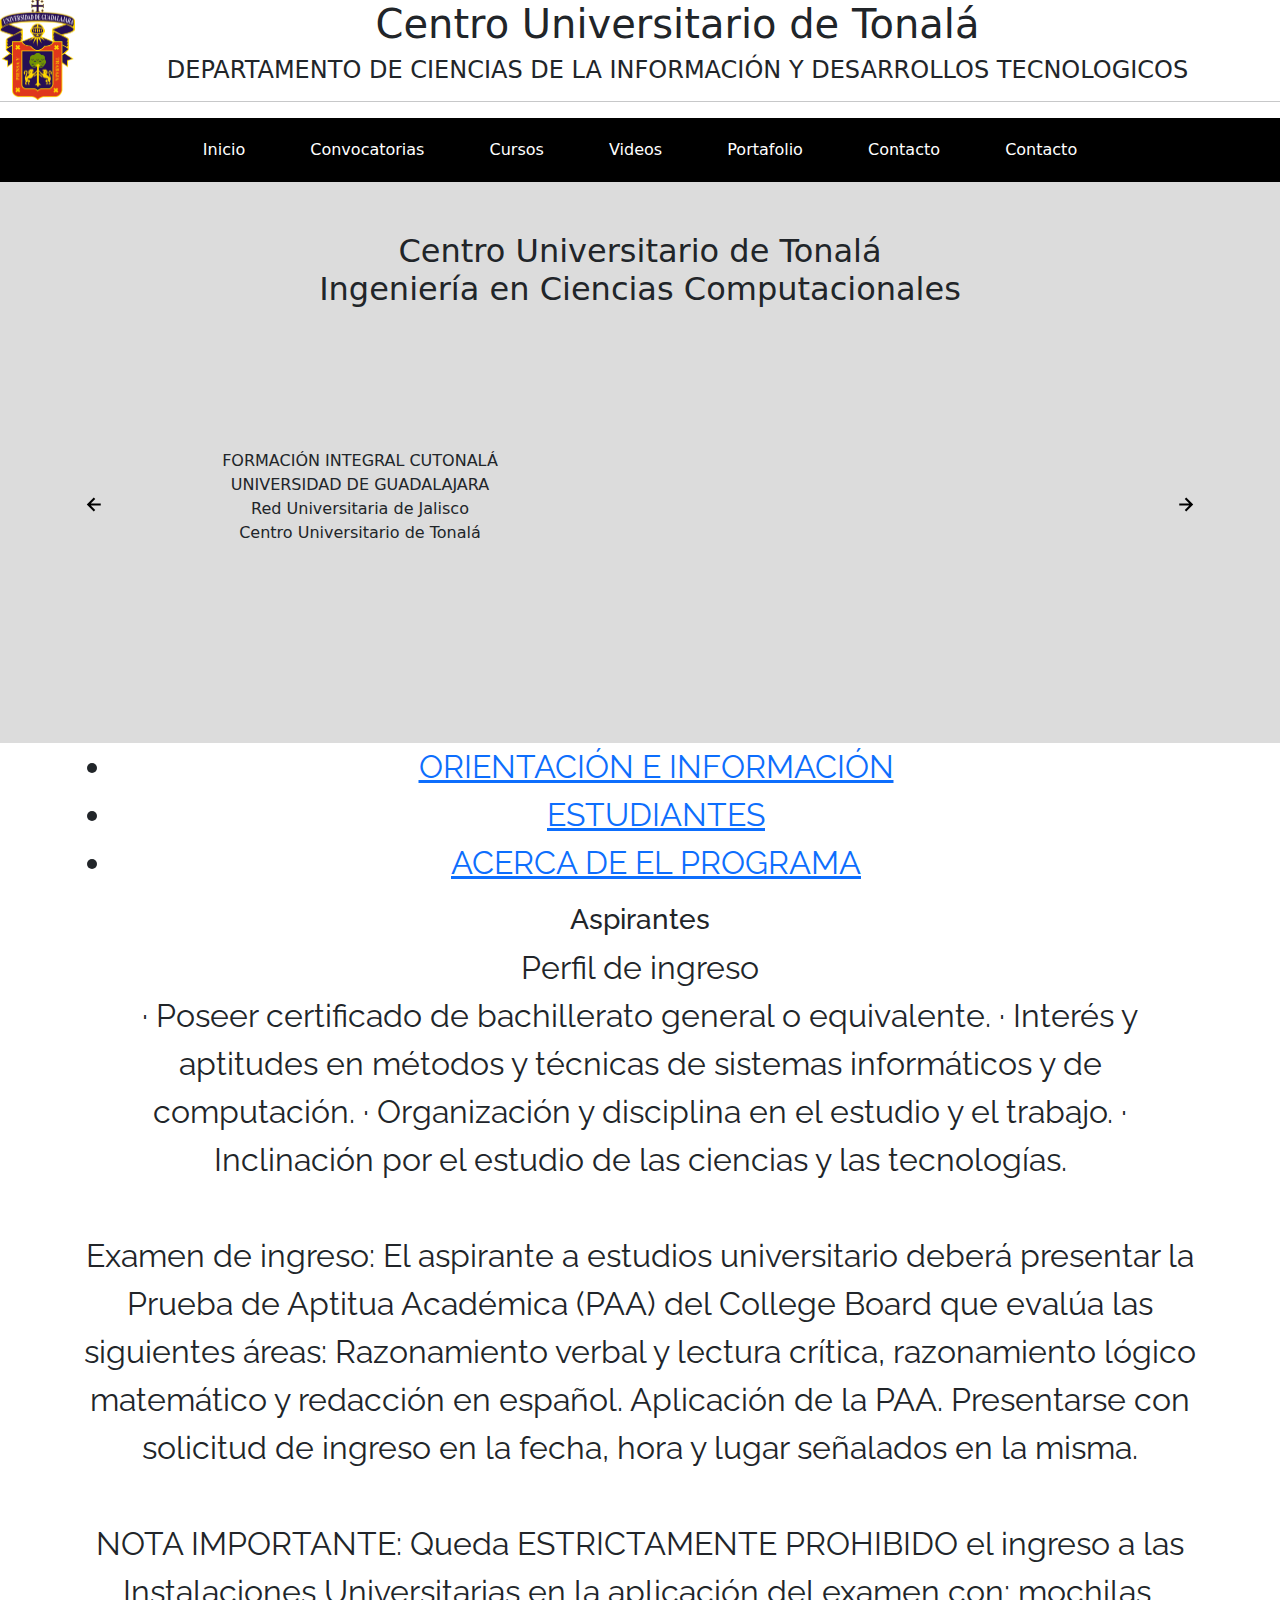
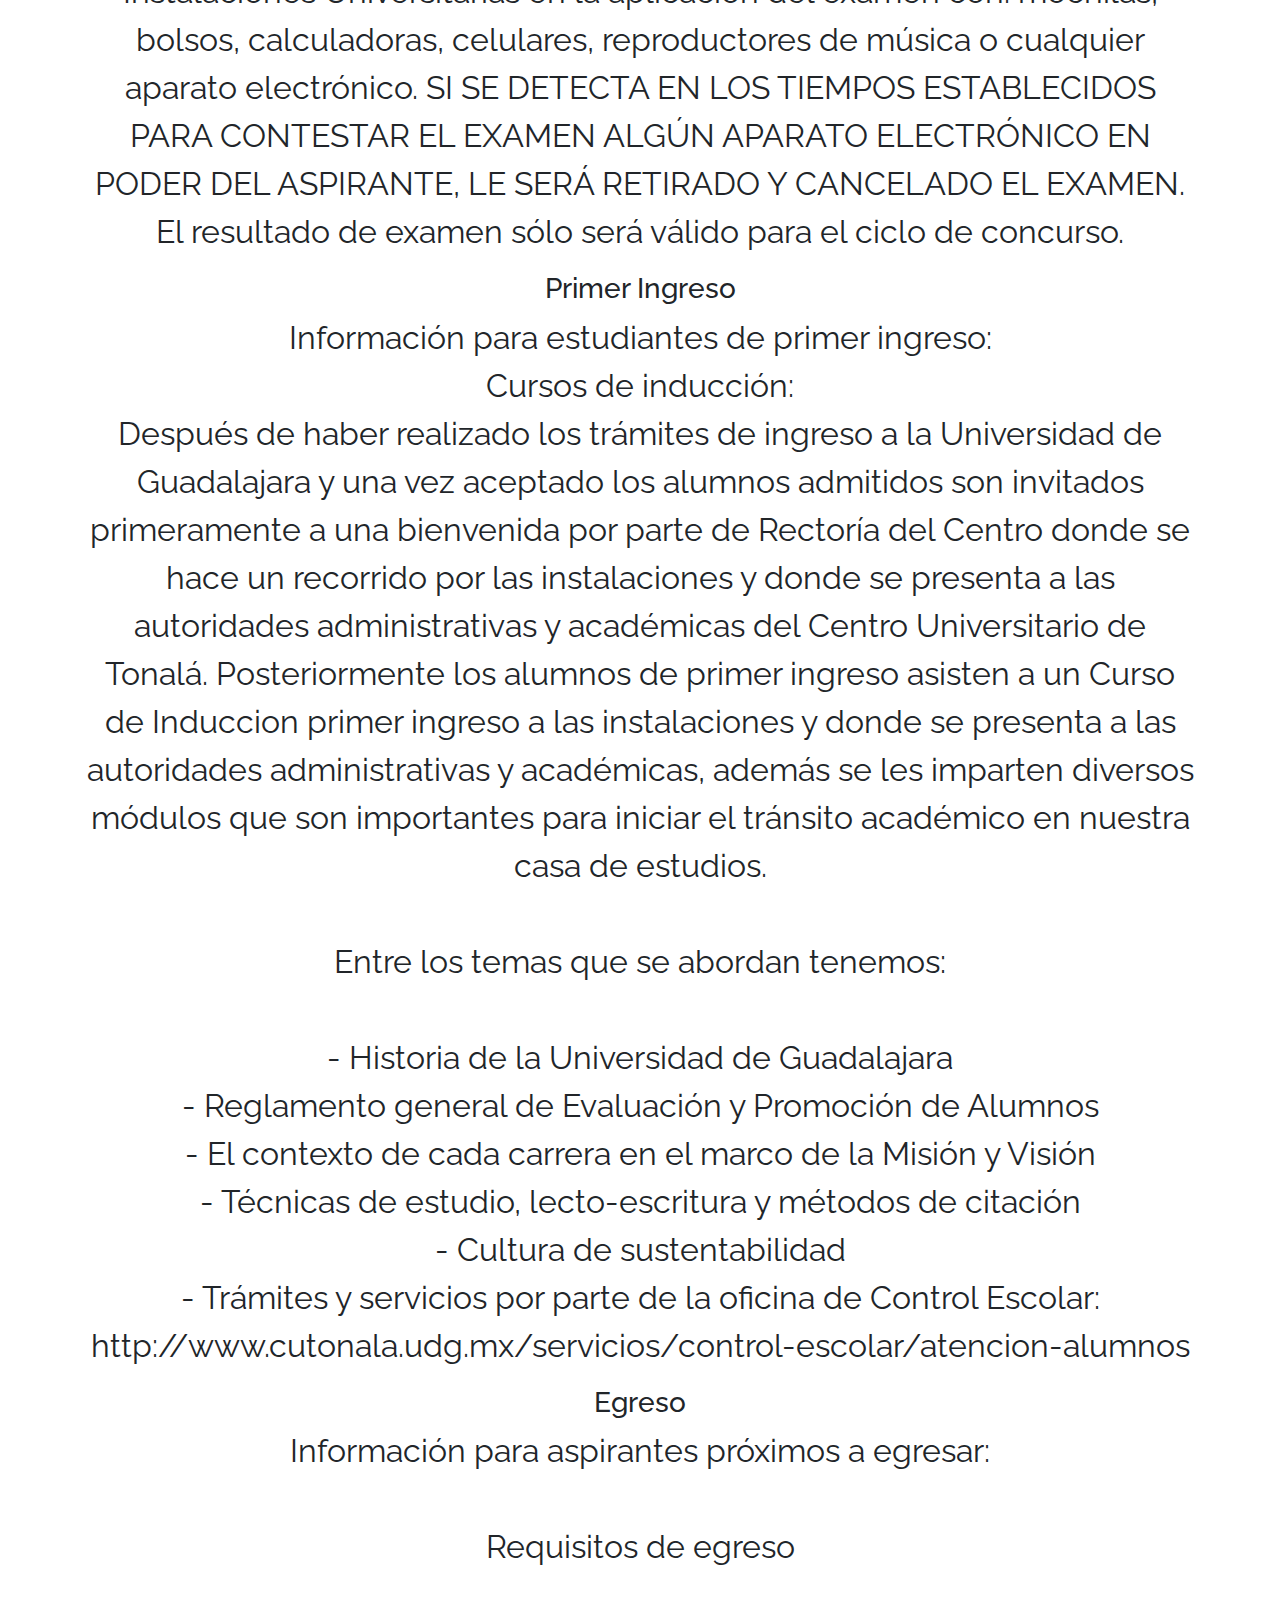
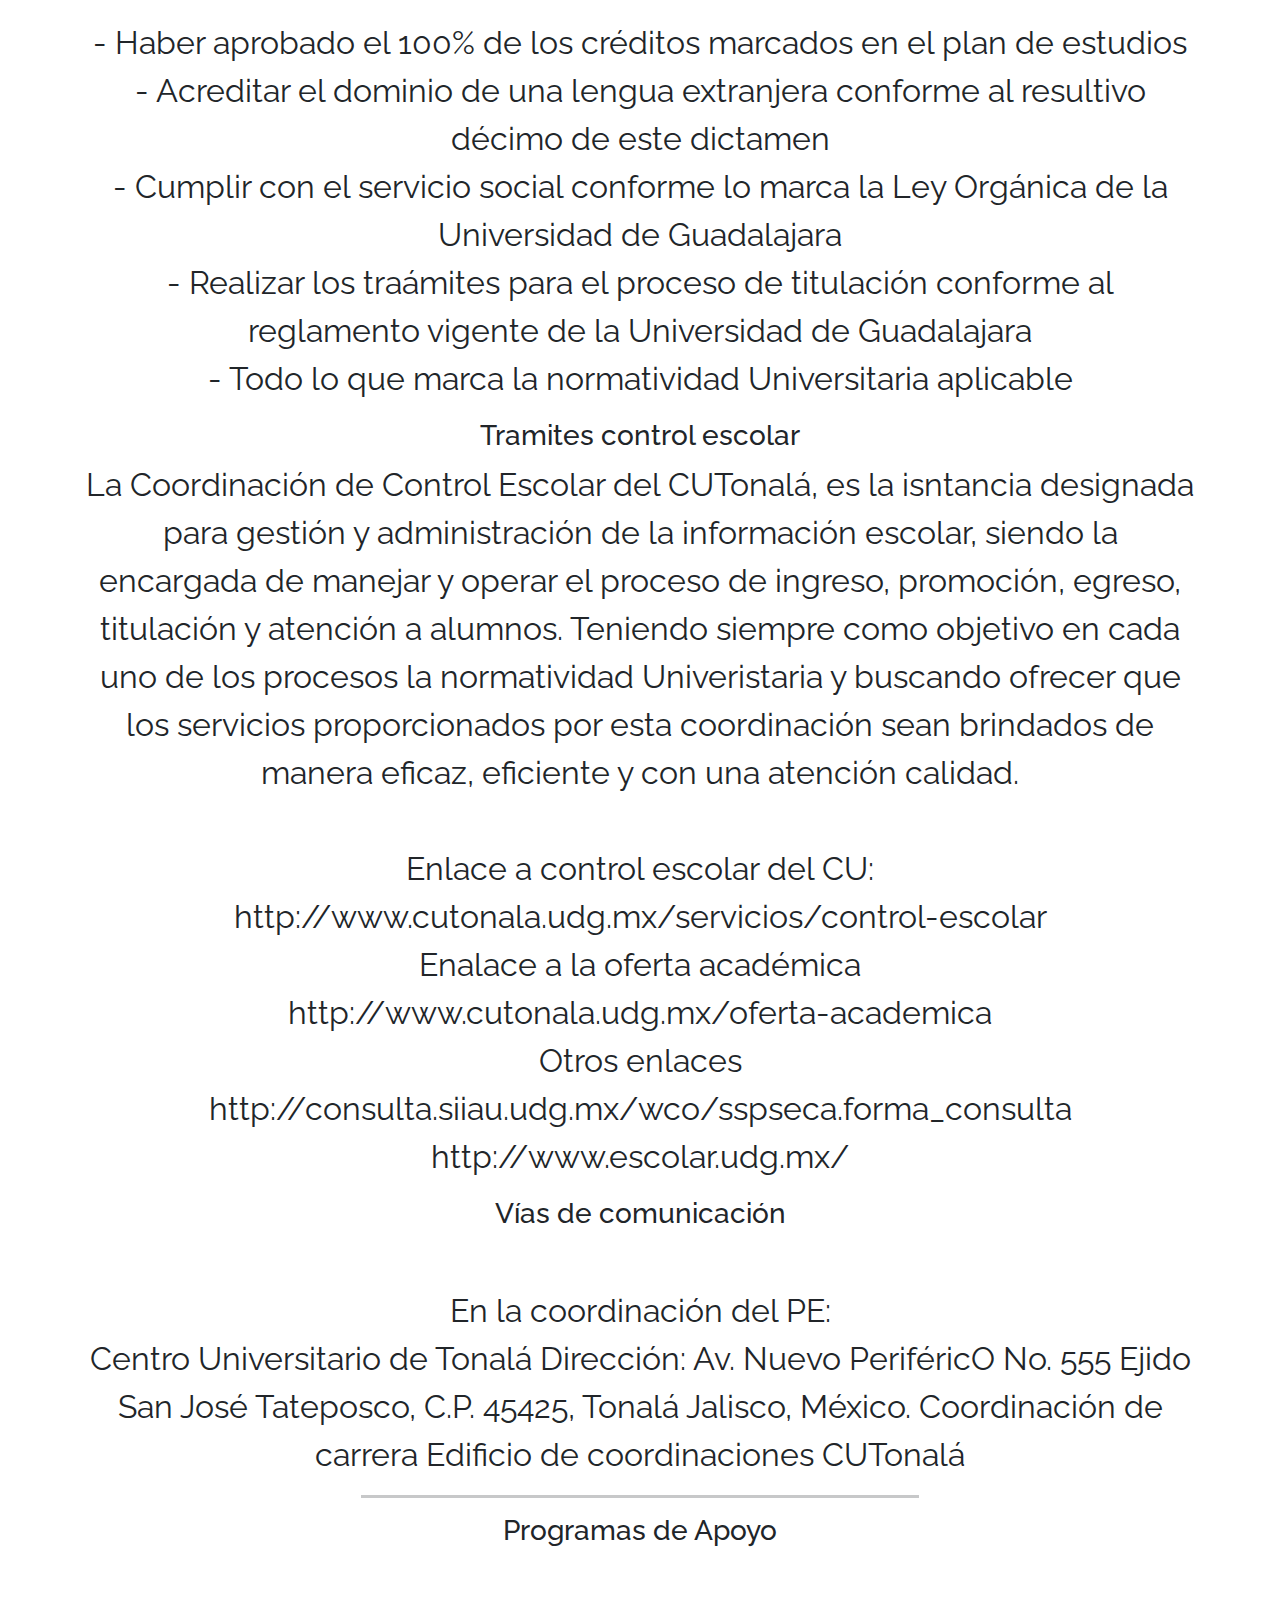
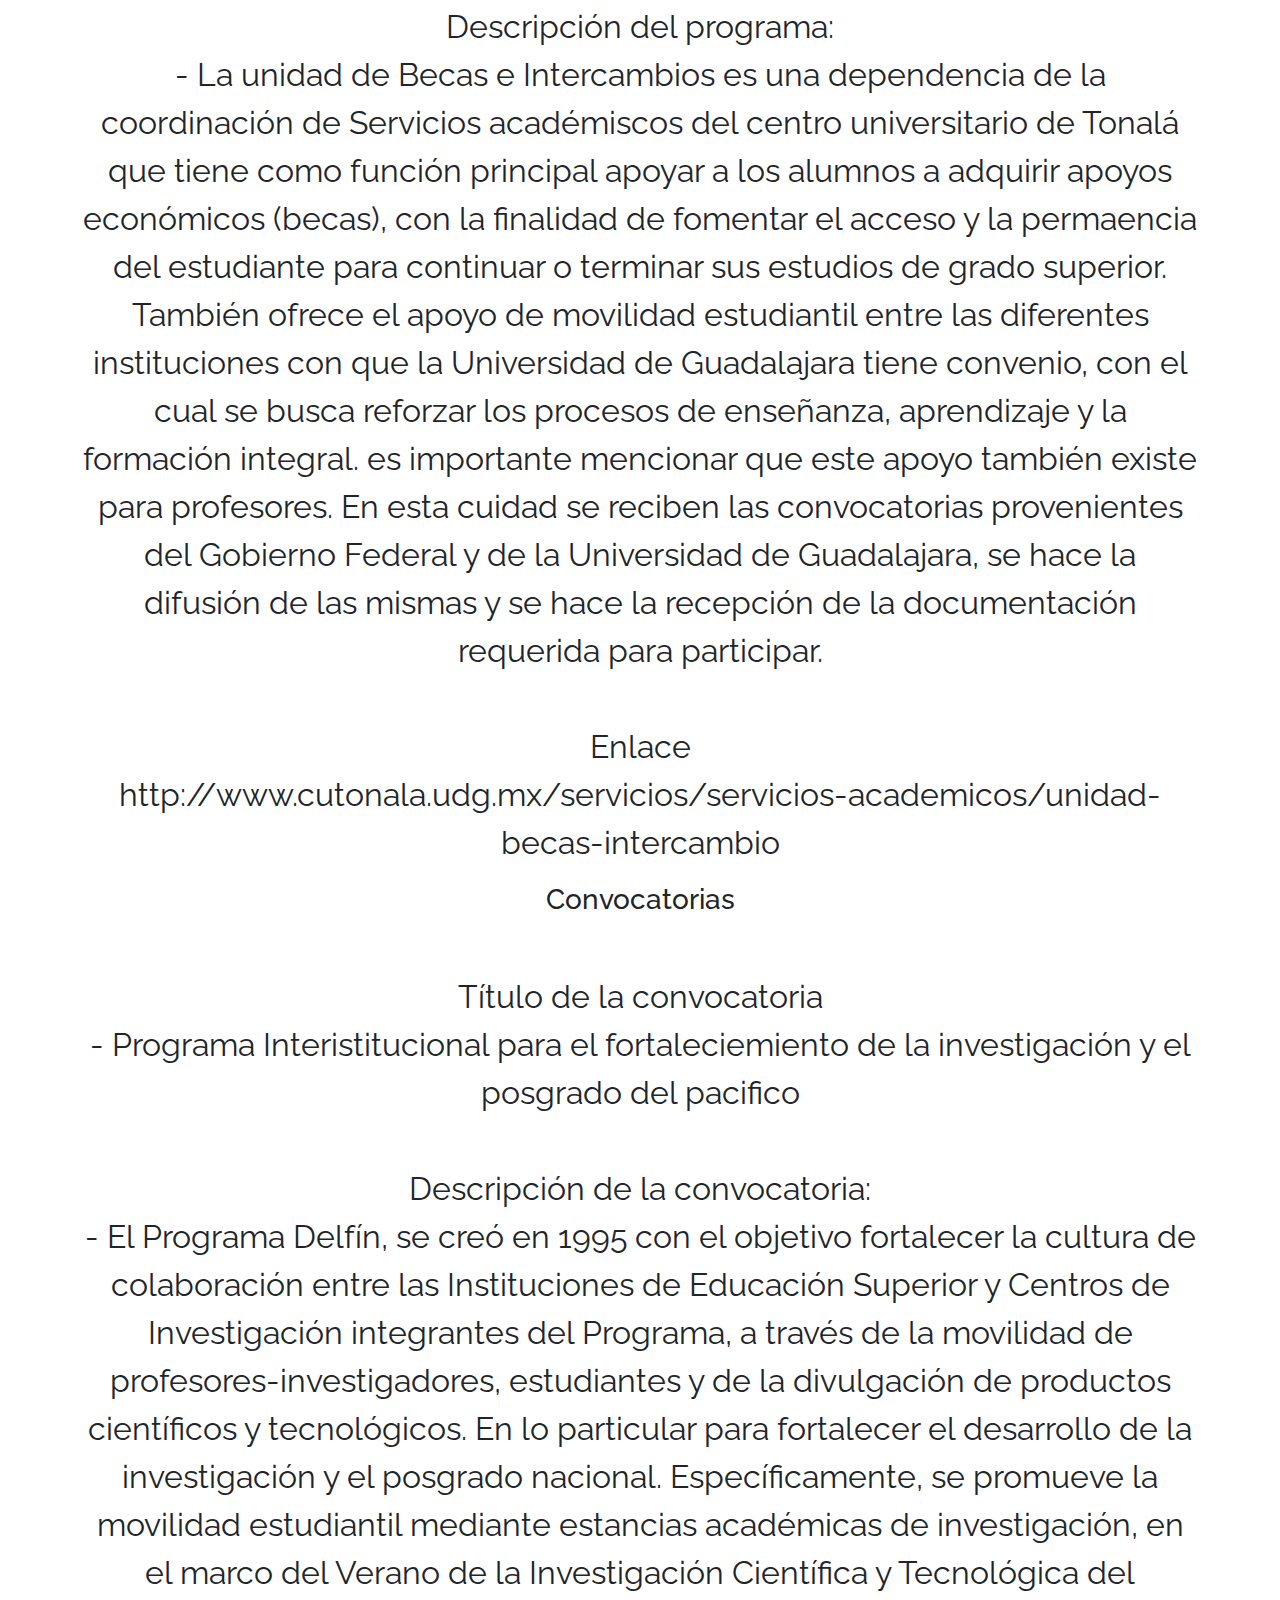
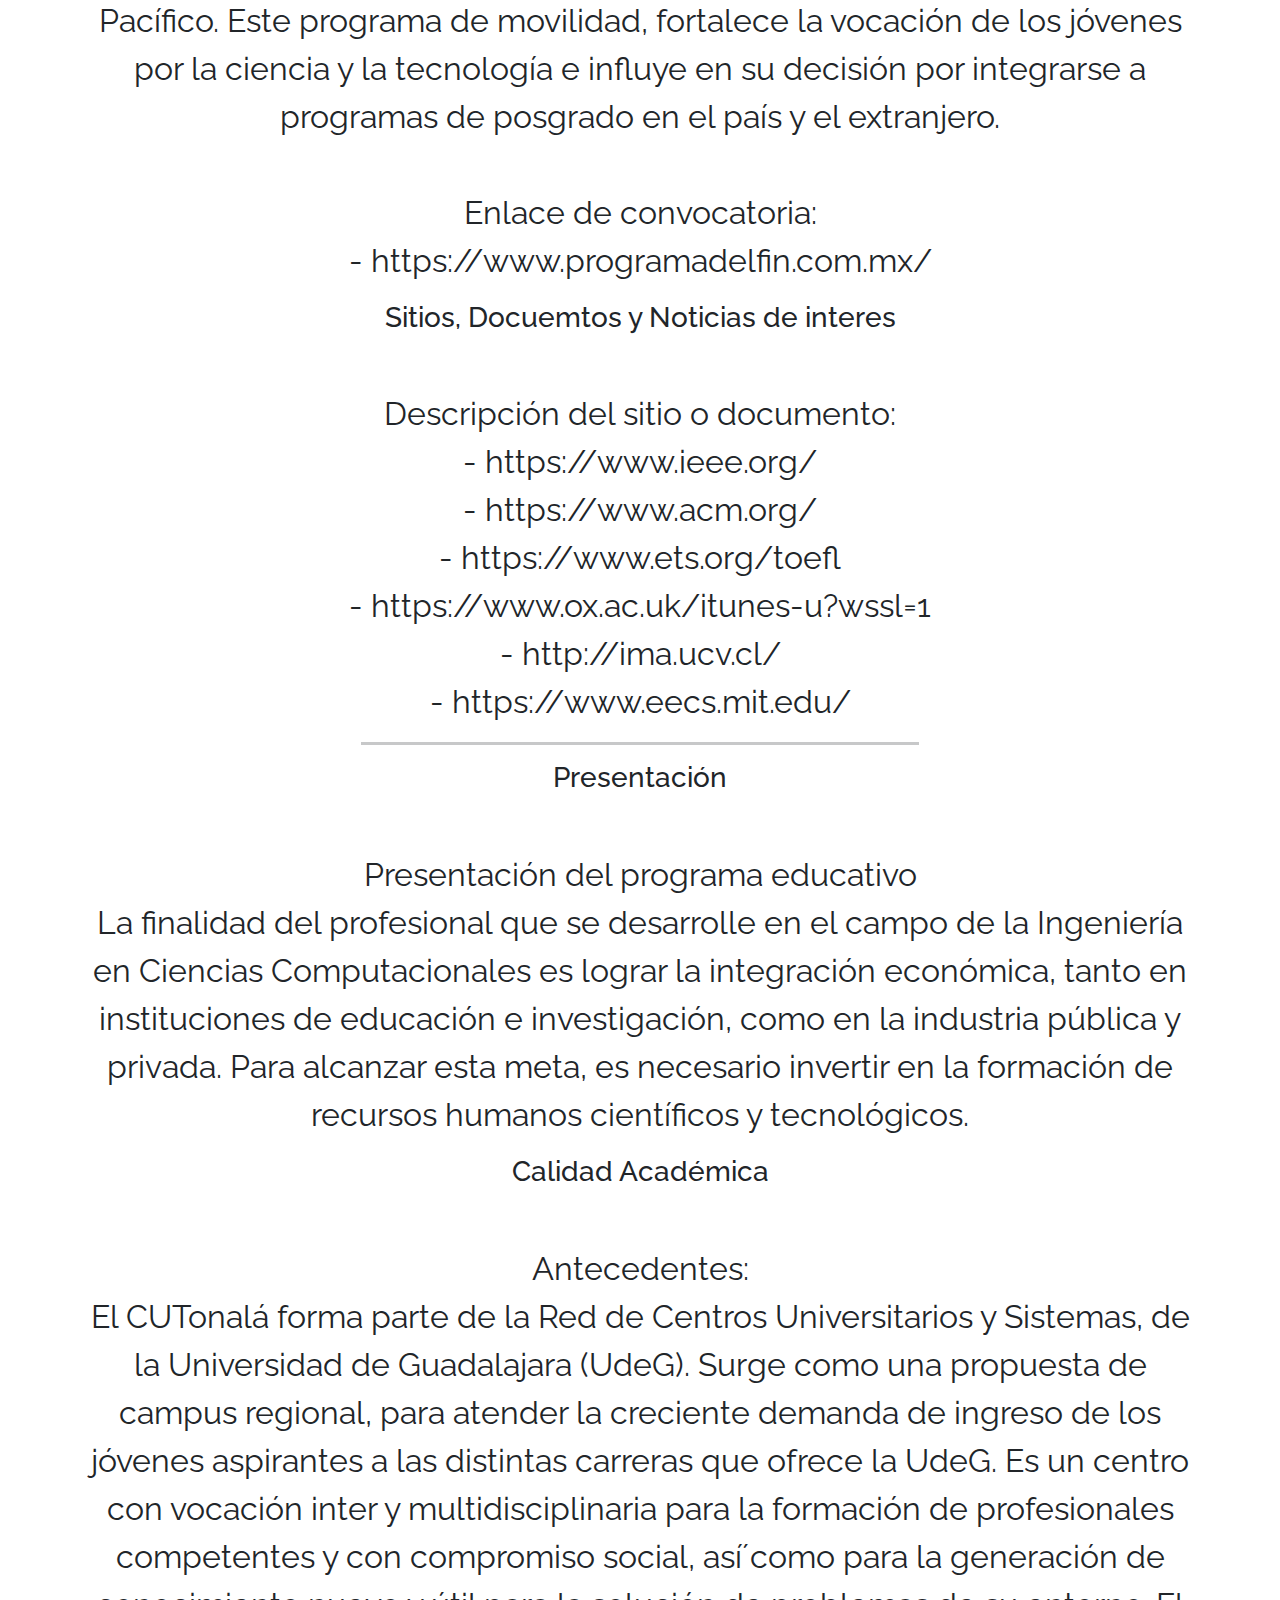
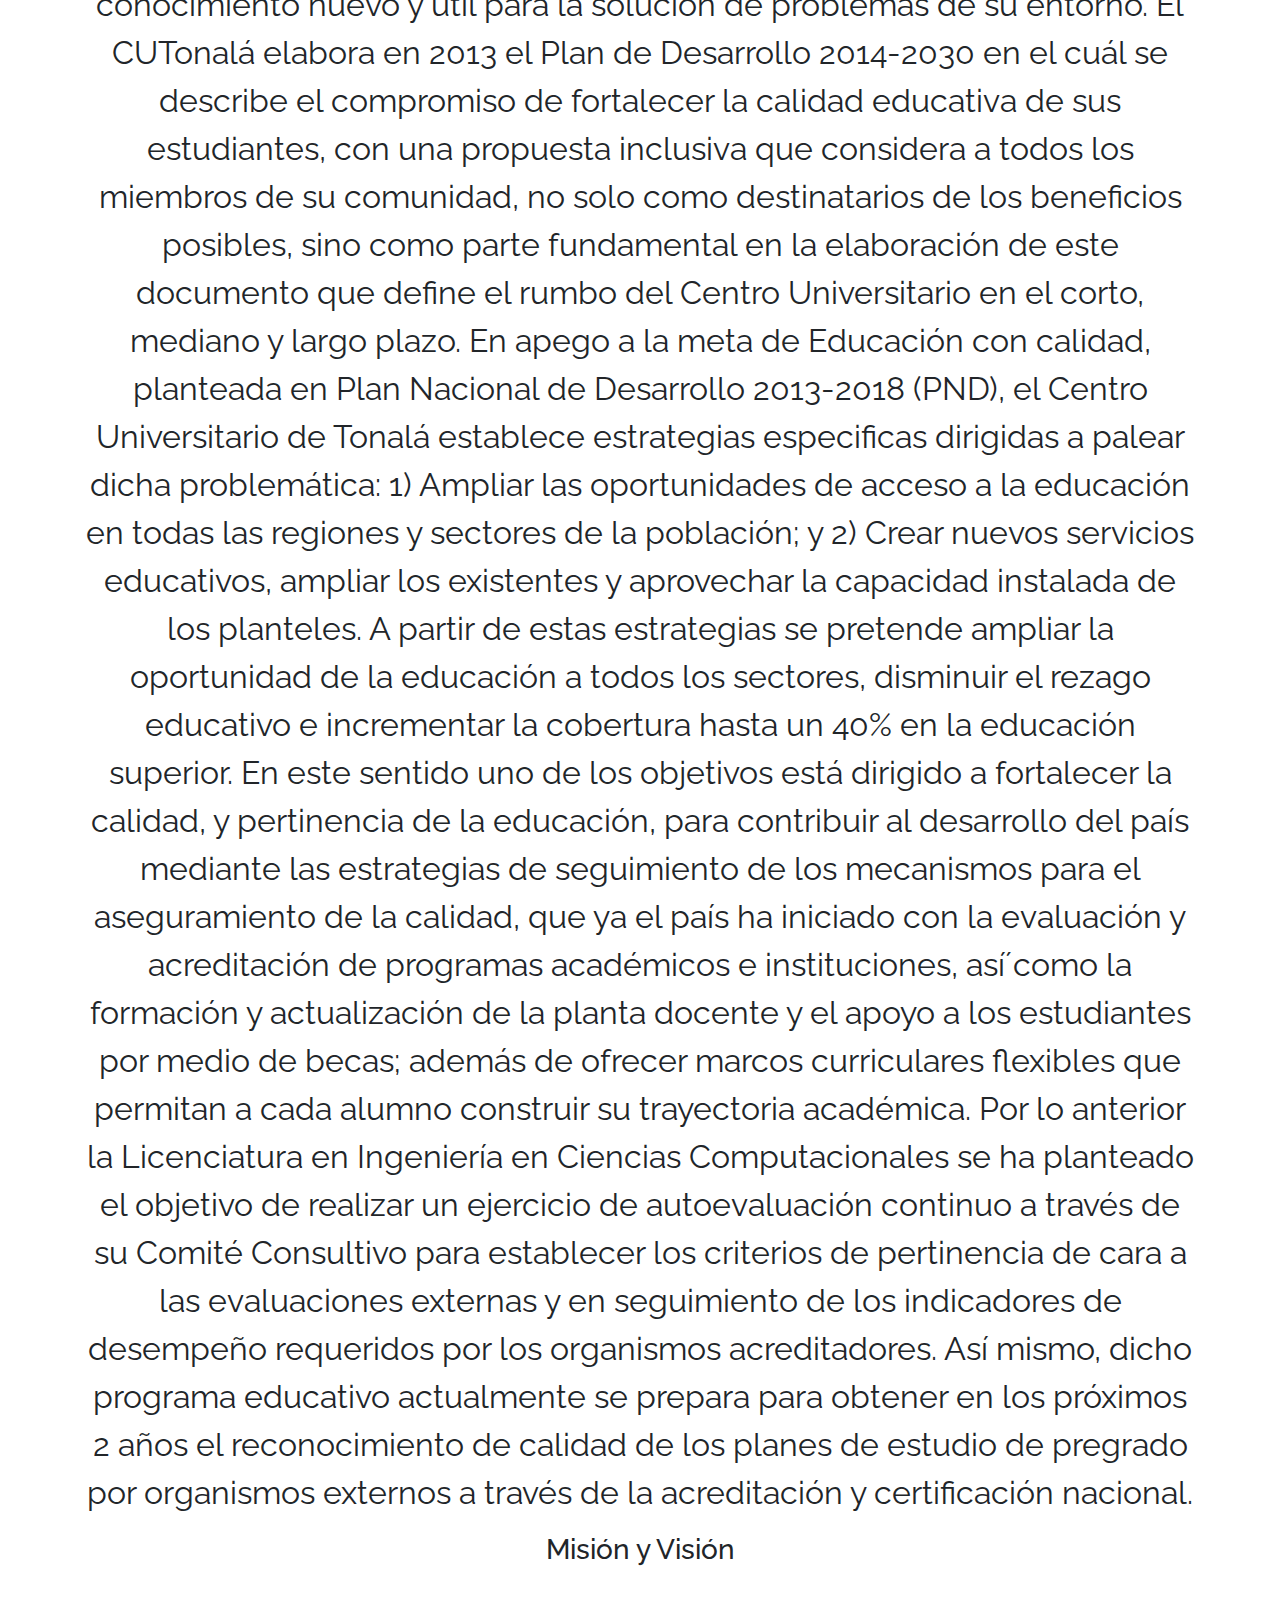
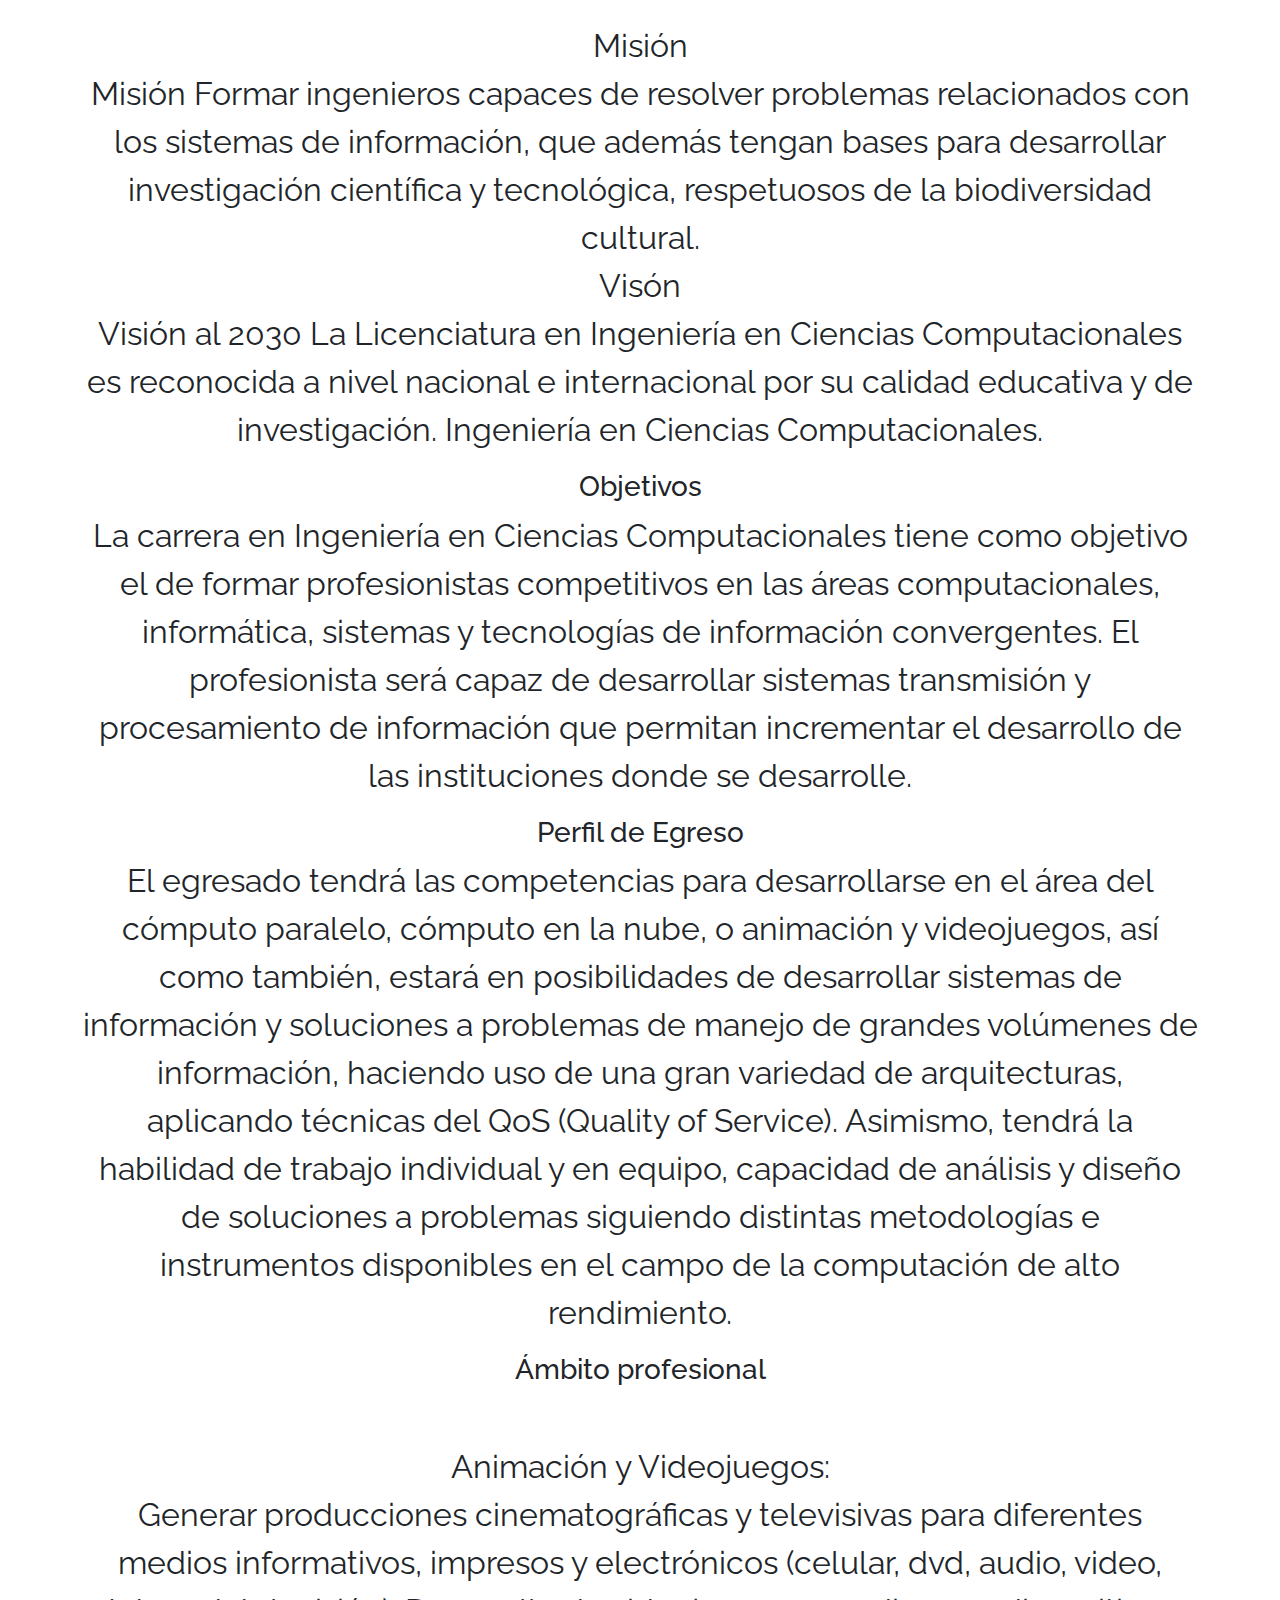
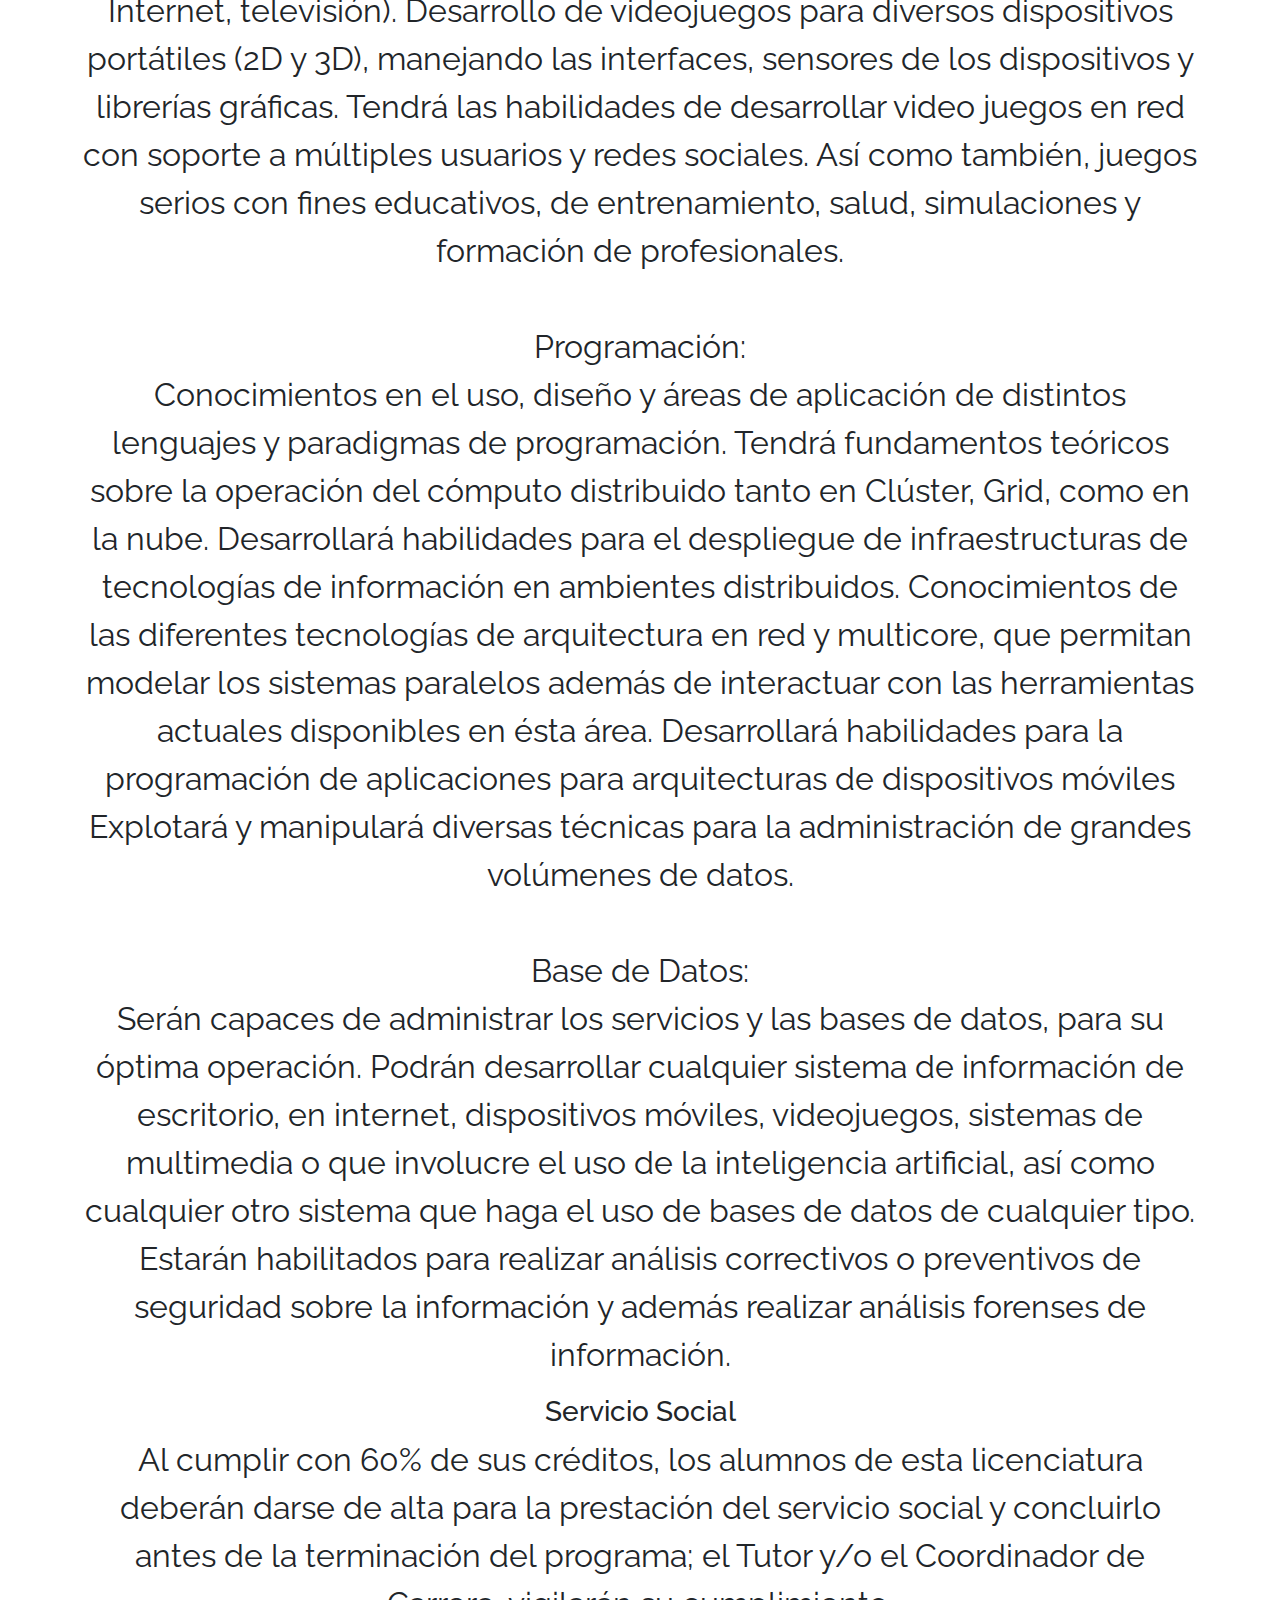
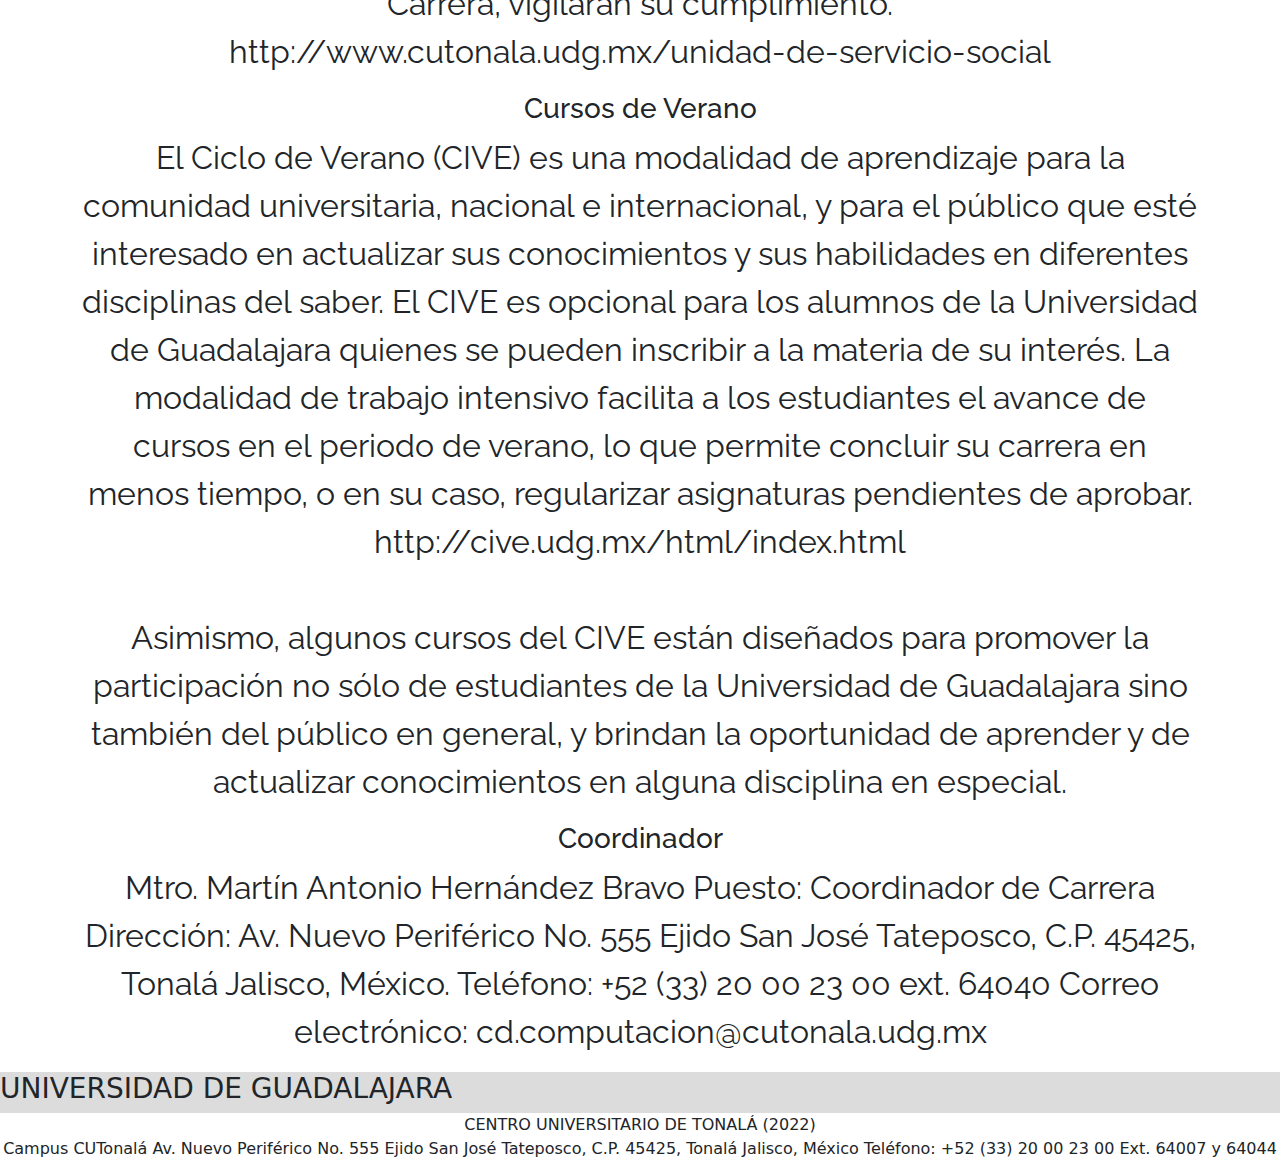
<file: PaginaDepartamento/index.html>
<!DOCTYPE html>
<html lang="en">
  <head>
    <meta charset="UTF-8" />
    <meta http-equiv="X-UA-Compatible" content="IE=edge" />
    <meta name="viewport" content="width=device-width, initial-scale=1.0" />
    <title>ING ICCO CUTonalá</title>
    <link rel="icon" href="cl.jpg" />
    <link rel="stylesheet" href="css/estilos.css" />
    <link
      href="css/bootstrap.min.css"
      rel="stylesheet"
      integrity="sha384-1BmE4kWBq78iYhFldvKuhfTAU6auU8tT94WrHftjDbrCEXSU1oBoqyl2QvZ6jIW3"
      crossorigin="anonymous"
    />
  </head>
  <body>
    <div>
      <img
        src="ugd-logo.png"
        height="100px"
        width="75px"
        aling="left"
        style="float: left"
      />
      <center>
        <header class="header">
          <div>
            <h1>Centro Universitario de Tonalá</h1>
            <h4>
              DEPARTAMENTO DE CIENCIAS DE LA INFORMACIÓN Y DESARROLLOS
              TECNOLOGICOS
            </h4>
            <hr />
          </div>
          <div id="menu">
            <ul>
              <li><a href="index.html">Inicio</a></li>
              <li><a href="convocatoria.html">Convocatorias</a></li>
              <li><a href="cursos.html">Cursos</a></li>
              <li><a href="#">Videos</a></li>
              <li><a href="#">Portafolio</a></li>
              <li><a href="#">Contacto</a></li>
              <li><a href="#">Contacto</a></li>
            
            </ul>
          </div>
        </header>
      </center>
    </div>
    <center>
      <section class="slider">
        <h2>Centro Universitario de Tonalá
          <br>Ingeniería en Ciencias Computacionales
        </h2>
        <div class="slider__container container">
          <img
            src="slider/assets/leftarrow.svg"
            class="slider__arrow"
            id="before"
          />
          <section class="slider__body slider__body--show" data-id="1">
            <div class="slider__text">
              <p class="slider_review">
                FORMACIÓN INTEGRAL CUTONALÁ
                <br>UNIVERSIDAD DE GUADALAJARA 
                <br>Red Universitaria de Jalisco
                <br>Centro Universitario de Tonalá
              
              </p>
            </div>
            <figure class="slider__picture">
              <iframe width="560" height="315" src="https://www.youtube.com/embed/6QHBMxTxNas" title="YouTube video player" frameborder="0" allow="accelerometer; autoplay; clipboard-write; encrypted-media; gyroscope; picture-in-picture" allowfullscreen></iframe>
            </figure>
          </section>

          <section class="slider__body" data-id="2">
            <div class="slider__text">
              <p class="slider_review">
                OFERTA ACADEMICA
               <br> UNIVERSIDAD DE GUADALAJARA 
                <br>Red Universitaria de Jalisco
                <br>Centro Universitario de Tonalá
              </p>
            </div>
            <figure class="slider__picture">
              <iframe width="560" height="315" src="https://www.youtube.com/embed/RUI4cBrbAE0" title="YouTube video player" frameborder="0" allow="accelerometer; autoplay; clipboard-write; encrypted-media; gyroscope; picture-in-picture" allowfullscreen></iframe>
            </figure>
          </section>

          <section class="slider__body" data-id="3">
            <div class="slider__text">
              <p class="slider_review">
                El Rector General de la Universidad de Guadalajara (UdeG), doctor Ricardo Villanueva Lomelí, dio a conocer los nuevos nombramientos de rectoras y rectores para los distintos cargos de los centros universitarios, y del Sistema de Educación Media Superior (SEMS), para el periodo 2022-2025, mismos que entran en funciones a partir del 1 de mayo del presente año.
 
                La Ley Orgánica de esta Casa de Estudio establece que los rectores de centros universitarios, así como el Director General del SEMS, “son los representantes y primeras autoridades ejecutivas” de dichas instancias. “Serán designados por el Rector General de ternas propuestas por los consejos universitarios respectivos, debiendo satisfacer los mismos requisitos exigidos para ser Rector General”.
 
                Los requisitos son “tener nacionalidad mexicana, ser mayor de treinta años, poseer título de licenciatura, ser miembro del personal académico de la Universidad con antigüedad mínima de tres años y contar con reconocida capacidad académica y honorabilidad”. 
              </p>
            </div>
            <figure class="slider__picture">
              <img src="img/noticia.jpeg" class="slider__img" />
            </figure>
          </section>

          <img
            src="slider/assets/rightarrow.svg"
            class="slider__arrow"
            id="next"
          />
        </div>
      </section>
    </center>
    <section class = "info">
      <div class="info__container container">

      <center>
        <header>
          <nav>
            <div>
            <ul>
              <center>
              <li><a href="#orientación e información">ORIENTACIÓN E INFORMACIÓN</a></li>
              <li><a href="#estudiantes">ESTUDIANTES</a></li>
              <li><a href="#acerca del programa">ACERCA DE EL PROGRAMA</a></li>
            </center>
            </ul>
          </div>
          </nav>
        </header>

        <main>

        <div class="item" id="orientación e información">
          <h3>Aspirantes</h3>
          <div class="item" id="aspirante">
          
            <p> Perfil de ingreso
              <br>
              · Poseer certificado de bachillerato general o equivalente.
              · Interés y aptitudes en métodos y técnicas de sistemas informáticos y de computación.
              · Organización y disciplina en el estudio y el trabajo.
              · Inclinación por el estudio de las ciencias y las tecnologías.<br>
              
              <br>
              Examen de ingreso: 
              El aspirante a estudios universitario deberá presentar la Prueba de Aptitua Académica (PAA) del College Board que evalúa las siguientes áreas: Razonamiento verbal y lectura crítica, razonamiento lógico matemático y redacción en español.
              Aplicación de la PAA. Presentarse con solicitud de ingreso en la fecha, hora y lugar señalados en la misma.<br>

              <br>
              NOTA IMPORTANTE:
              Queda ESTRICTAMENTE PROHIBIDO el ingreso a las Instalaciones Universitarias en la aplicación del examen con: mochilas, bolsos, calculadoras, celulares, reproductores de música o cualquier aparato electrónico.
              SI SE DETECTA EN LOS TIEMPOS ESTABLECIDOS PARA CONTESTAR EL EXAMEN ALGÚN APARATO ELECTRÓNICO EN PODER DEL ASPIRANTE, LE SERÁ RETIRADO Y CANCELADO EL EXAMEN.
              El resultado de examen sólo será válido para el ciclo de concurso.<br>
               </p>
          </div>
          <div class="item" id="primer ingreso">
            <h3>Primer Ingreso</h3>
            <p> 
             Información para estudiantes de primer ingreso:
             <br>
             Cursos de inducción: 
             <br>
             Después de haber realizado los trámites de ingreso a la Universidad de Guadalajara y una vez aceptado los alumnos admitidos son invitados primeramente a una bienvenida por parte de Rectoría del Centro donde se hace un recorrido por las instalaciones y donde se presenta a las autoridades administrativas y académicas del Centro Universitario de Tonalá.
             Posteriormente los alumnos de primer ingreso asisten a un Curso de Induccion primer ingreso a las instalaciones y donde se presenta a las autoridades administrativas y académicas, además se les imparten diversos módulos que son importantes para iniciar el tránsito académico en nuestra casa de estudios.<br>

             <br>Entre los temas que se abordan tenemos: <br>
              <br> - Historia de la Universidad de Guadalajara
              <br> - Reglamento general de Evaluación y Promoción de Alumnos 
              <br> - El contexto de cada carrera en el marco de la Misión y Visión 
              <br> - Técnicas de estudio, lecto-escritura y métodos de citación 
              <br> - Cultura de sustentabilidad 
              <br> - Trámites y servicios por parte de la oficina de Control Escolar:  http://www.cutonala.udg.mx/servicios/control-escolar/atencion-alumnos
            </p>
          <div class="item" id="egreso">
            <h3>Egreso</h3>
            <p>
              Información para aspirantes próximos a egresar: 
              <br>
            <br> Requisitos de egreso<br>
              <br> - Haber aprobado el 100% de los créditos marcados en el plan de estudios 
              <br> - Acreditar el dominio de una lengua extranjera conforme al resultivo décimo de este dictamen 
              <br> - Cumplir con el servicio social conforme lo marca la Ley Orgánica de la Universidad de Guadalajara
              <br> - Realizar los traámites para el proceso de titulación conforme al reglamento vigente de la Universidad de Guadalajara
              <br> - Todo lo que marca la normatividad Universitaria aplicable
            </p>
          <div class="item" id="tramites control escolar">
            <h3>Tramites control escolar</h3>
            <p>
              La Coordinación de Control Escolar del CUTonalá, es la isntancia designada para gestión y administración de la información escolar, siendo la encargada de manejar y operar el proceso de ingreso, promoción, egreso, titulación y atención a alumnos. 
              Teniendo siempre como objetivo en cada uno de los procesos la normatividad Univeristaria y buscando ofrecer que los servicios proporcionados por esta coordinación sean brindados de manera eficaz, eficiente y con una atención calidad. <br>

              <br> Enlace a control escolar del CU:
              <br> http://www.cutonala.udg.mx/servicios/control-escolar 
              <br> Enalace a la oferta académica
              <br> http://www.cutonala.udg.mx/oferta-academica

              <br> Otros enlaces 
              <br>http://consulta.siiau.udg.mx/wco/sspseca.forma_consulta
              http://www.escolar.udg.mx/
            </p>
          <div class="item" id="vías de comunicación">
            <h3>Vías de comunicación</h3>
            <p>
              <br>En la coordinación del PE:
              <br>
              Centro Universitario de Tonalá
              Dirección: Av. Nuevo PeriféricO No. 555 Ejido San José Tateposco, C.P. 45425, Tonalá Jalisco, México. 
              Coordinación de carrera
              Edificio de coordinaciones CUTonalá
            </p>
          </div>
          </div>
          </div>
          </div>
        </div>
        <hr size="5px" width="50%" align="center" color="red"/>
        <div class="item" id="estudiantes">
          <h3>Programas de Apoyo</h3>
          <div class="item" id="programas de apoyo">
            <p>
              <br> Descripción del programa: 
              <br> - La unidad de Becas e Intercambios es una dependencia de la coordinación de Servicios académiscos del centro universitario de Tonalá que tiene como función principal apoyar a los alumnos a adquirir apoyos económicos (becas), con la finalidad de fomentar el acceso y la permaencia del estudiante para continuar o terminar sus estudios de grado superior. También ofrece el apoyo de movilidad estudiantil entre las diferentes instituciones con que la Universidad de Guadalajara tiene convenio, con el cual se busca reforzar los procesos de enseñanza, aprendizaje y la formación integral. es importante mencionar que este apoyo también existe para profesores. En esta cuidad se reciben las convocatorias provenientes del Gobierno Federal y de la Universidad de Guadalajara, se hace la difusión de las mismas y se hace la recepción de la documentación requerida para participar.<br>
              <br> Enlace 
              <br> http://www.cutonala.udg.mx/servicios/servicios-academicos/unidad-becas-intercambio
            </p>
        <div class="item" id="convocatoria">
          <h3>Convocatorias</h3>
          <p>
            <br> Título de la convocatoria
            <br> - Programa Interistitucional para el fortaleciemiento de la investigación y el posgrado del pacifico<br>
            <br> Descripción de la convocatoria: 
            <br> - El Programa Delfín, se creó en 1995 con el objetivo fortalecer la cultura de colaboración entre las Instituciones de Educación Superior y Centros de Investigación integrantes del Programa, a través de la movilidad de profesores-investigadores, estudiantes y de la divulgación de productos científicos y tecnológicos. En lo particular para fortalecer el desarrollo de la investigación y el posgrado nacional. Específicamente, se promueve la movilidad estudiantil mediante estancias académicas de investigación, en el marco del Verano de la Investigación Científica y Tecnológica del Pacífico. Este programa de movilidad, fortalece la vocación de los jóvenes por la ciencia y la tecnología e influye en su decisión por integrarse a programas de posgrado en el país y el extranjero.<br>
            <br> Enlace de convocatoria:
            <br> - https://www.programadelfin.com.mx/
          </p>
        <div class="item" id="sitios, docuementos y noticias de interes">
          <h3>Sitios, Docuemtos y Noticias de interes</h3>
        <p>
          <br> Descripción del sitio o documento: 
          <br> - https://www.ieee.org/
          <br> - https://www.acm.org/
          <br> - https://www.ets.org/toefl
          <br> - https://www.ox.ac.uk/itunes-u?wssl=1
          <br> - http://ima.ucv.cl/
          <br> - https://www.eecs.mit.edu/
        </div>
        </p>
        </div>
          </div>
        </div>
        <hr size="5px" width="50%" align="center" color="red"/>
        <div class="item" id="acerca del programa">
          <h3>Presentación</h3>
          <div class="item" id="presentación"
          <p>
           <br> Presentación del programa educativo 
           <br> La finalidad del profesional que se desarrolle en el campo de la Ingeniería en Ciencias Computacionales es lograr  la integración económica, tanto en instituciones de educación e investigación, como en la industria pública y privada. Para alcanzar esta meta, es necesario invertir en la formación de recursos humanos científicos y tecnológicos. <br>
          </p>

          <div class="item" id="calidad academica">
            <h3>Calidad Académica</h3>
            <p>
              <br> Antecedentes: 
              <br> El CUTonalá forma parte de la Red de Centros Universitarios y Sistemas, de la Universidad de Guadalajara (UdeG). Surge como una propuesta de campus regional, para atender la creciente demanda de ingreso de los jóvenes aspirantes a las distintas carreras que ofrece la UdeG. Es un centro con vocación inter y multidisciplinaria para la formación de profesionales competentes y con compromiso social, así́ como para la generación de conocimiento nuevo y útil para la solución de problemas de su entorno.

              El CUTonalá elabora en 2013 el Plan de Desarrollo 2014-2030 en el cuál se describe el compromiso de fortalecer la calidad educativa de sus estudiantes, con una propuesta inclusiva que considera a todos los miembros de su comunidad, no solo como destinatarios de los beneficios posibles, sino como parte fundamental en la elaboración de este documento que define el rumbo del Centro Universitario en el corto, mediano y largo plazo.
              
              En apego a la meta de Educación con calidad, planteada en Plan Nacional de Desarrollo 2013-2018 (PND), el Centro Universitario de Tonalá establece estrategias especificas dirigidas a palear dicha problemática: 1) Ampliar las oportunidades de acceso a la educación en todas las regiones y sectores de la población; y 2) Crear nuevos servicios educativos, ampliar los existentes y aprovechar la capacidad instalada de los planteles.
              
              A partir de estas estrategias se pretende ampliar la oportunidad de la educación a todos los sectores, disminuir el rezago educativo e incrementar la cobertura hasta un 40% en la educación superior.
              
              En este sentido uno de los objetivos está dirigido a fortalecer la calidad, y pertinencia de la educación, para contribuir al desarrollo del país mediante las estrategias de seguimiento de los mecanismos para el aseguramiento de la calidad, que ya el país ha iniciado con la evaluación y acreditación de programas académicos e instituciones, así́ como la formación y actualización de la planta docente y el apoyo a los estudiantes por medio de becas; además de ofrecer marcos curriculares flexibles que permitan a cada alumno construir su trayectoria académica.
              
              Por lo anterior la Licenciatura en Ingeniería en Ciencias Computacionales se ha planteado el objetivo de realizar un ejercicio de autoevaluación continuo a través de su Comité Consultivo para establecer los criterios de pertinencia de cara a las evaluaciones externas y en seguimiento de los indicadores de desempeño requeridos por los organismos acreditadores.
              
              Así mismo, dicho programa educativo actualmente se prepara para obtener en los próximos 2 años el reconocimiento de calidad de los planes de estudio de pregrado por organismos externos a través de la acreditación y certificación nacional. 
            </p>

            <div class="item" id="misión y visón">
              <h3>Misión y Visión</h3>
              <p>
                <br>Misión 
                <br> Misión Formar ingenieros capaces de resolver problemas relacionados con los sistemas de información, que además tengan bases para desarrollar investigación científica y tecnológica, respetuosos de la biodiversidad cultural.
                <br>Visón 
                <br> Visión al 2030 La Licenciatura en Ingeniería en Ciencias Computacionales es reconocida a nivel nacional e internacional por su calidad educativa y de investigación.
                Ingeniería en Ciencias Computacionales.
              </p>

            <div class="item" id="objetivos">
              <h3>Objetivos</h3>
              <p>
                La carrera en Ingeniería en Ciencias Computacionales tiene como objetivo el de formar profesionistas competitivos en las áreas computacionales, informática, sistemas y tecnologías de información convergentes. 

                El profesionista será capaz de desarrollar sistemas transmisión y procesamiento de información que permitan incrementar el desarrollo de las instituciones donde se desarrolle. 
              </p>
              <div class="item" id="perfil de egreso">
                <h3>Perfil de Egreso</h3>
              <p>
                El egresado tendrá las competencias para desarrollarse en el área del cómputo paralelo, cómputo en la nube, o animación y videojuegos, así como también, estará en posibilidades de desarrollar sistemas de información y soluciones a problemas de manejo de grandes volúmenes de información, haciendo uso de una gran variedad de arquitecturas, aplicando técnicas del QoS (Quality of Service). Asimismo, tendrá la habilidad de trabajo individual y en equipo, capacidad de análisis y diseño de soluciones a problemas siguiendo distintas metodologías e instrumentos disponibles en el campo de la computación de alto rendimiento.
            
              </div>
            </p>
            <div class="item" id="ámbito profesional">
            <h3>Ámbito profesional</h3>
            <p>
              <br> Animación y Videojuegos:
              <br> Generar producciones cinematográficas y televisivas para diferentes medios informativos, impresos y electrónicos (celular, dvd, audio, video, Internet, televisión).
              Desarrollo de videojuegos para diversos dispositivos portátiles (2D y 3D), manejando las interfaces, sensores de los dispositivos y librerías gráficas.
              Tendrá las habilidades de desarrollar video juegos en red con soporte a múltiples usuarios y redes sociales. Así como también, juegos serios con fines educativos, de entrenamiento, salud, simulaciones y formación de profesionales.<br>
              <br> Programación:
              <br> Conocimientos en el uso, diseño y áreas de aplicación de distintos lenguajes y paradigmas de programación.
              Tendrá fundamentos teóricos sobre la operación del cómputo distribuido tanto en Clúster, Grid, como en la nube.
              Desarrollará habilidades para el despliegue de infraestructuras de tecnologías de información en ambientes distribuidos.
              Conocimientos de las diferentes tecnologías de arquitectura en red y multicore, que permitan modelar los sistemas paralelos además de interactuar con las herramientas actuales disponibles en ésta área.
              Desarrollará habilidades para la programación de aplicaciones para arquitecturas de dispositivos móviles
              Explotará y manipulará diversas técnicas para la administración de grandes volúmenes de datos. <br>
              <br> Base de Datos:
              <br> Serán capaces de administrar los servicios y las bases de datos, para su óptima operación.
              Podrán desarrollar cualquier sistema de información de escritorio, en internet, dispositivos móviles, videojuegos, sistemas de multimedia o que involucre el uso de la inteligencia artificial, así como cualquier otro sistema que haga el uso de bases de datos de cualquier tipo.
              Estarán habilitados para realizar análisis correctivos  o preventivos de seguridad sobre la información y además realizar análisis forenses de información. <br>
            </p>
            <div class="item" id="servicio social">
              <h3>Servicio Social</h3>
              <p>
                Al cumplir con 60% de sus créditos, los alumnos de esta licenciatura deberán darse de alta para la prestación del servicio social y concluirlo antes de la terminación del programa; el Tutor y/o el Coordinador de Carrera, vigilarán su cumplimiento.
                <br> http://www.cutonala.udg.mx/unidad-de-servicio-social
              </p>
              <div class="item" id="cursos de verano">
                <h3>Cursos de Verano</h3>
                <p>
                  El Ciclo de Verano (CIVE) es una modalidad de aprendizaje para la comunidad universitaria, nacional e internacional, y para el público que esté interesado en actualizar sus conocimientos y sus habilidades en diferentes disciplinas del saber.

                  El CIVE es opcional para los alumnos de la Universidad de Guadalajara quienes se pueden inscribir a la materia de su interés. La modalidad de trabajo intensivo facilita a los estudiantes el avance de cursos en el periodo de verano, lo que permite concluir su carrera en menos tiempo, o en su caso, regularizar asignaturas pendientes de aprobar. 
                <br> http://cive.udg.mx/html/index.html<br>
                <br> Asimismo, algunos cursos del CIVE están diseñados para promover la participación no sólo de estudiantes de la Universidad de Guadalajara sino también del público en general, y brindan la oportunidad de aprender y de actualizar conocimientos en alguna disciplina en especial.

                </p>
              <div class="item" id="coordinador">
                <h3>Coordinador</h3>
                <p>
                  Mtro. Martín Antonio Hernández Bravo
                 Puesto: Coordinador de Carrera
                 Dirección: Av. Nuevo Periférico No. 555 Ejido San José Tateposco, C.P. 45425, Tonalá Jalisco, México.
                 Teléfono: +52 (33) 20 00 23 00 ext. 64040
                 Correo electrónico: cd.computacion@cutonala.udg.mx    
                </p>
              </div>
              </div>
            </div>
            </div>
            </div>
            </div>
          </div>
        </div>

      </main>
      </center>
    </div>
    </section>
    <section class="links">
    <div class="link__container">
        <h3>UNIVERSIDAD DE GUADALAJARA</h3>
    </div>
    </section>
    <center>
      <footer> CENTRO UNIVERSITARIO DE TONALÁ (2022)</footer>
      <footer>Campus CUTonalá Av. Nuevo Periférico No. 555 Ejido San José Tateposco, C.P. 45425, Tonalá Jalisco, México

        Teléfono: +52 (33) 20 00 23 00 Ext. 64007 y 64044
</footer>
    </center>
    <script
      src="js/bootstrap.bundle.min.js"
      integrity="sha384-ka7Sk0Gln4gmtz2MlQnikT1wXgYsOg+OMhuP+IlRH9sENBO0LRn5q+8nbTov4+1p"
      crossorigin="anonymous"
    ></script>
  </body>
  <script src = "js/slider.js"></script>
  <!-- Accessibility Code for "www.dciydtcuton.com" -->
<script>
window.interdeal = {
    "sitekey": "d4537eed5155037075d03f3711f05975",
    "Position": "Right",
    "Menulang": "ES-MX",
    "domains": {
        "js": "https://cdn.equalweb.com/",
        "acc": "https://access.equalweb.com/"
    },
    "btnStyle": {
        "vPosition": [
            "15%",
            null
        ],
        "scale": [
            "0.8",
            "0.8"
        ],
        "color": {
            "main": "#5663eb"
        },
        "icon": {
            "type": 8,
            "shape": "semicircle",
            "outline": false
        }
    }
  };
    (function(doc, head, body){
	  var coreCall             = doc.createElement('script');
	  coreCall.src             = 'https://cdn.equalweb.com/core/4.2.2/accessibility.js';
	  coreCall.defer           = true;
	  coreCall.integrity       = 'sha512-5JFUorutIyGmP61zRJjdTke6AFi8/IYzJ6pyQL0UpUqwMNDuukmNH2qv2s+lj0X6MPtblMt4KgWLoDmqrTa5kg==';
	  coreCall.crossOrigin     = 'anonymous';
	  coreCall.setAttribute('data-cfasync', true );
	  body? body.appendChild(coreCall) : head.appendChild(coreCall);
    })(document, document.head, document.body);
  </script>
</html>
</file>
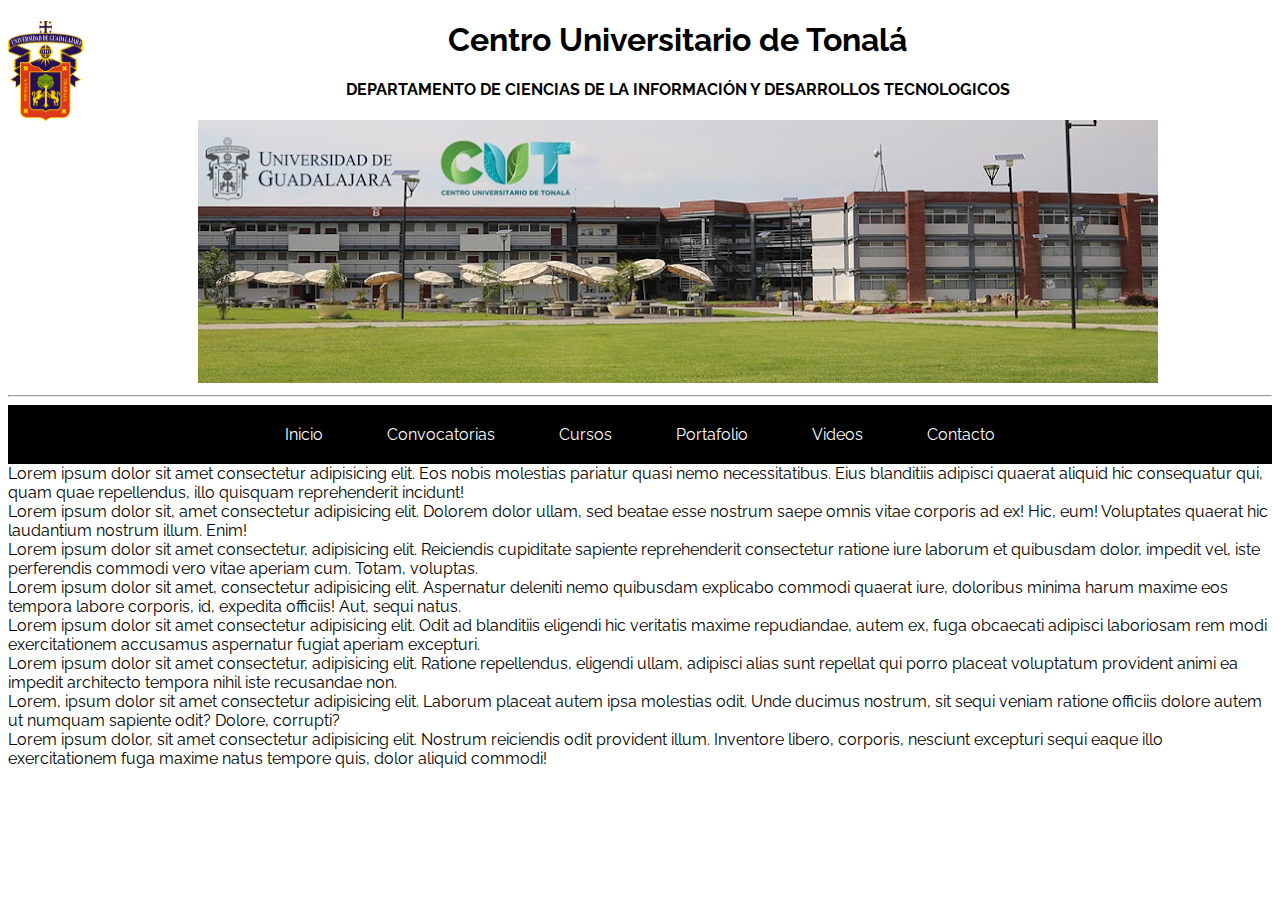
<file: PaginaDepartamento/convocatoria.html>
<!DOCTYPE html>
<html lang="en">
  <head>
    <meta charset="UTF-8" />
    <meta http-equiv="X-UA-Compatible" content="IE=edge" />
    <meta name="viewport" content="width=device-width, initial-scale=1.0" />
    <title>DCIyIT CUTonalá</title>
    <link rel="icon" href="cl.jpg" />
    <link rel="stylesheet" href="css/estilos.css"/>
    <link rel="stylesheet" href="css/convocatoria.css"></style>
    
    
</head>
  </head>
  <body>
    <div>
      <img
        src="ugd-logo.png"
        height="100px"
        width="75px"
        aling="left"
        style="float: left"

      />
      <center>
        <header class="header">
          <div>
            <h1>Centro Universitario de Tonalá</h1>
            <h4>DEPARTAMENTO DE CIENCIAS DE LA INFORMACIÓN Y DESARROLLOS TECNOLOGICOS</h4>
            <img src="./img/channels4_banner.jpg"  alt="una foto">
            <hr />
          </div>
            <!--Imagen con Texto Pendiente
            <section class="container2">
            <img src="./img/udeg.png" alt="una foto">
            <p>DEPARTAMENTO DE CIENCIAS DE LA INFORMACIÓN Y DESARROLLOS
                TECNOLOGICOS</p>-->  
            
            
            </section>
          <div id="menu">
            <ul>
                <li><a href="index.html">Inicio</a></li>
                <li><a href="convocatoria.html">Convocatorias</a></li>
                <li><a href="cursos.html">Cursos</a></li>
                <li><a href="#">Portafolio</a></li>
                <li><a href="#">Videos</a></li>
                <li><a href="#">Contacto</a></li>
            </ul>
        </div>
        </header>
      </center>
      <div class="row">
        <div class="col-12 col-md-8">Lorem ipsum dolor sit amet consectetur adipisicing elit. Eos nobis molestias pariatur quasi nemo necessitatibus. Eius blanditiis adipisci quaerat aliquid hic consequatur qui, quam quae repellendus, illo quisquam reprehenderit incidunt!</div>
        <div class="col-6 col-md-4">Lorem ipsum dolor sit, amet consectetur adipisicing elit. Dolorem dolor ullam, sed beatae esse nostrum saepe omnis vitae corporis ad ex! Hic, eum! Voluptates quaerat hic laudantium nostrum illum. Enim!</div>
      </div>
      
      <!-- Columns start at 50% wide on mobile and bump up to 33.3% wide on desktop -->
      <div class="row">
        <div class="col-6 col-md-4">Lorem ipsum dolor sit amet consectetur, adipisicing elit. Reiciendis cupiditate sapiente reprehenderit consectetur ratione iure laborum et quibusdam dolor, impedit vel, iste perferendis commodi vero vitae aperiam cum. Totam, voluptas.</div>
        <div class="col-6 col-md-4">Lorem ipsum dolor sit amet, consectetur adipisicing elit. Aspernatur deleniti nemo quibusdam explicabo commodi quaerat iure, doloribus minima harum maxime eos tempora labore corporis, id, expedita officiis! Aut, sequi natus.</div>
        <div class="col-6 col-md-4">Lorem ipsum dolor sit amet consectetur adipisicing elit. Odit ad blanditiis eligendi hic veritatis maxime repudiandae, autem ex, fuga obcaecati adipisci laboriosam rem modi exercitationem accusamus aspernatur fugiat aperiam excepturi.</div></div>
      </div>
      
      <!-- Columns are always 50% wide, on mobile and desktop -->
      <div class="row">
        <div class="col-6">Lorem ipsum dolor sit amet consectetur, adipisicing elit. Ratione repellendus, eligendi ullam, adipisci alias sunt repellat qui porro placeat voluptatum provident animi ea impedit architecto tempora nihil iste recusandae non.</div>
        <div class="col-6">Lorem, ipsum dolor sit amet consectetur adipisicing elit. Laborum placeat autem ipsa molestias odit. Unde ducimus nostrum, sit sequi veniam ratione officiis dolore autem ut numquam sapiente odit? Dolore, corrupti?</div>
      </div>
      <div clas=" row">
<div class="col-12">Lorem ipsum dolor, sit amet consectetur adipisicing elit. Nostrum reiciendis odit provident illum. Inventore libero, corporis, nesciunt excepturi sequi eaque illo exercitationem fuga maxime natus tempore quis, dolor aliquid commodi!</div>


      </div>
    </div>
    <script src="js/bootstrap.bundle.min.js" integrity="sha384-ka7Sk0Gln4gmtz2MlQnikT1wXgYsOg+OMhuP+IlRH9sENBO0LRn5q+8nbTov4+1p" crossorigin="anonymous"></script>
  </body>
<script>
window.interdeal = {
    "sitekey": "d4537eed5155037075d03f3711f05975",
    "Position": "Right",
    "Menulang": "ES-MX",
    "domains": {
        "js": "https://cdn.equalweb.com/",
        "acc": "https://access.equalweb.com/"
    },
    "btnStyle": {
        "vPosition": [
            "80%",
            null
        ],
        "scale": [
            "0.8",
            "0.8"
        ],
        "color": {
            "main": "#5663eb"
        },
        "icon": {
            "type": 7,
            "shape": "semicircle",
            "outline": false
        }
    }
  };
    (function(doc, head, body){
	  var coreCall             = doc.createElement('script');
	  coreCall.src             = 'https://cdn.equalweb.com/core/4.2.2/accessibility.js';
	  coreCall.defer           = true;
	  coreCall.integrity       = 'sha512-5JFUorutIyGmP61zRJjdTke6AFi8/IYzJ6pyQL0UpUqwMNDuukmNH2qv2s+lj0X6MPtblMt4KgWLoDmqrTa5kg==';
	  coreCall.crossOrigin     = 'anonymous';
	  coreCall.setAttribute('data-cfasync', true );
	  body? body.appendChild(coreCall) : head.appendChild(coreCall);
    })(document, document.head, document.body);
  </script>
</html>
</file>
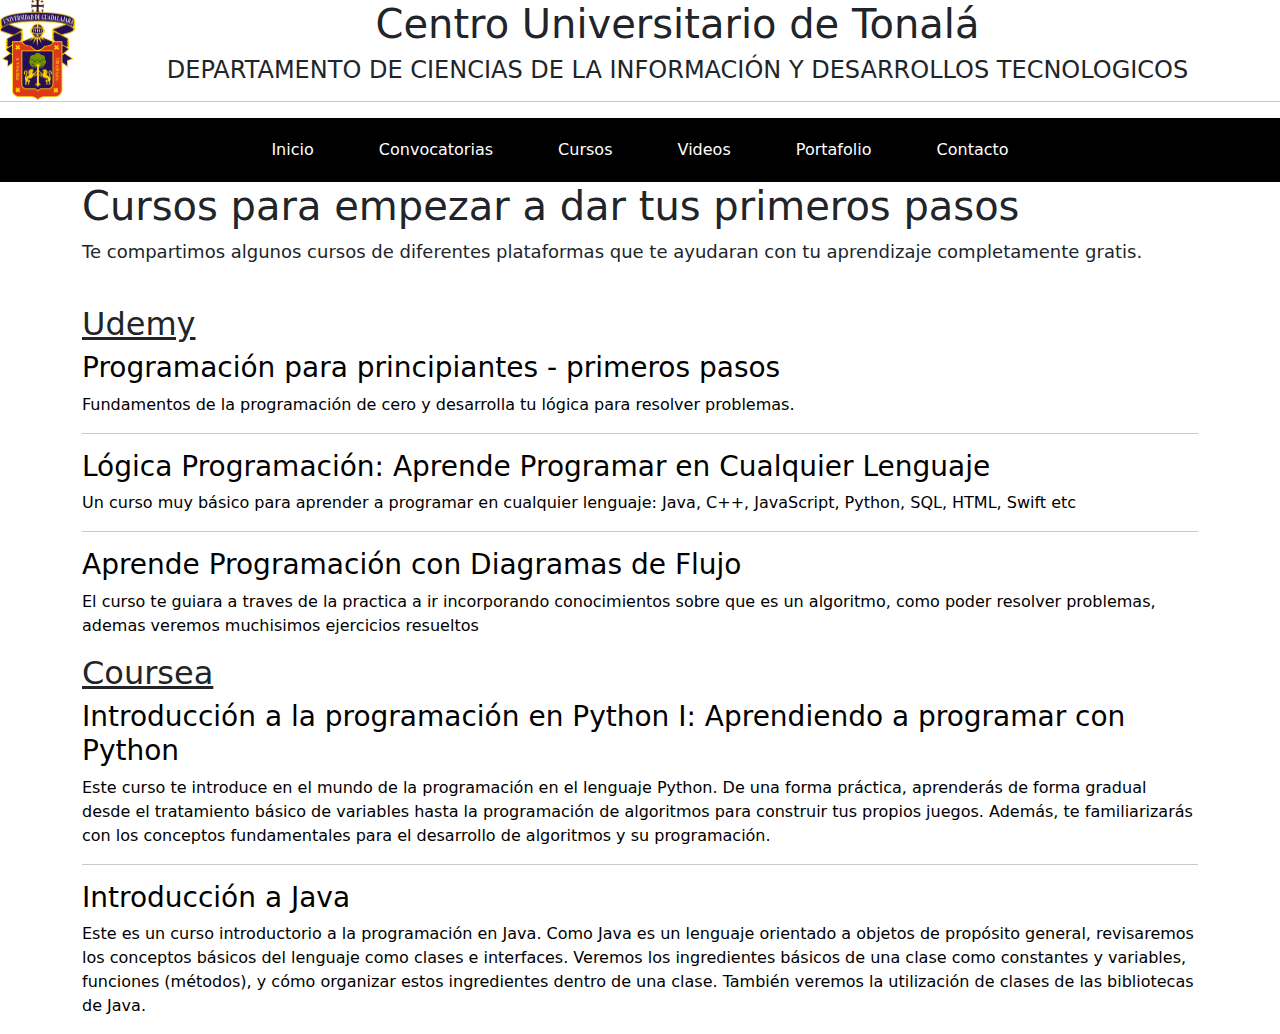
<file: PaginaDepartamento/cursos.html>
<!DOCTYPE html>
<html lang="es">
  <head>
    <meta charset="UTF-8" />
    <meta http-equiv="X-UA-Compatible" content="IE=edge" />
    <meta name="viewport" content="width=device-width, initial-scale=1.0" />
    <title>DCIyDT CUTonalá</title>
    <link rel="icon" href="cl.jpg" />
    <link rel="stylesheet" href="css/estilos.css" />
    <link
      href="css/bootstrap.min.css"
      rel="stylesheet"
      integrity="sha384-1BmE4kWBq78iYhFldvKuhfTAU6auU8tT94WrHftjDbrCEXSU1oBoqyl2QvZ6jIW3"
      crossorigin="anonymous"
    />
  </head>

  <body>
    <div>
      <img
        src="ugd-logo.png"
        height="100px"
        width="75px"
        aling="left"
        style="float: left"
        alt=""
      />
      <center>
        <header class="header">
          <div>
            <h1>Centro Universitario de Tonalá</h1>
            <h4>
              DEPARTAMENTO DE CIENCIAS DE LA INFORMACIÓN Y DESARROLLOS
              TECNOLOGICOS
            </h4>
            <hr />
          </div>
          <div id="menu">
            <ul>
              <li><a href="index.html">Inicio</a></li>
              <li><a href="convocatoria.html">Convocatorias</a></li>
              <li><a href="cursos.html">Cursos</a></li>
              <li><a href="#">Videos</a></li>
              <li><a href="#">Portafolio</a></li>
              <li><a href="#">Contacto</a></li>
            </ul>
          </div>
        </header>
      </center>
    </div>

    <div class="container">
      <h1>Cursos para empezar a dar tus primeros pasos</h1>
      <p style="font-size: large">
        Te compartimos algunos cursos de diferentes plataformas que te ayudaran
        con tu aprendizaje completamente gratis.
      </p>
      <br />

      <h2 style="text-decoration: underline">Udemy</h2>
      <div class="curso">
        <a
          href="https://www.udemy.com/course/programacion-para-principiantes/"
          style="text-decoration: none; color: black"
        >
          <h3>Programación para principiantes - primeros pasos</h3>
          <p>
            Fundamentos de la programación de cero y desarrolla tu lógica para
            resolver problemas.
          </p>
        </a>
      </div>
      <hr />
      <div class="curso">
        <a
          href="https://www.udemy.com/course/logica-programacion-aprende-programar-en-cualquier-lenguaje/"
          style="text-decoration: none; color: black"
        >
          <h3>Lógica Programación: Aprende Programar en Cualquier Lenguaje</h3>
          <p>
            Un curso muy básico para aprender a programar en cualquier lenguaje:
            Java, C++, JavaScript, Python, SQL, HTML, Swift etc
          </p>
        </a>
      </div>
      <hr />
      <div class="curso">
        <a
          href="https://www.udemy.com/course/programacion-desde-cero-con-diagramas-de-flujo/"
          style="text-decoration: none; color: black"
        >
          <h3>Aprende Programación con Diagramas de Flujo</h3>
          <p>
            El curso te guiara a traves de la practica a ir incorporando
            conocimientos sobre que es un algoritmo, como poder resolver
            problemas, ademas veremos muchisimos ejercicios resueltos
          </p>
        </a>
      </div>

      <h2 style="text-decoration: underline">Coursea</h2>
      <div class="curso">
        <a
          href="https://www.coursera.org/learn/aprendiendo-programar-python"
          style="text-decoration: none; color: black"
        >
          <h3>
            Introducción a la programación en Python I: Aprendiendo a programar
            con Python
          </h3>
          <p>
            Este curso te introduce en el mundo de la programación en el
            lenguaje Python. De una forma práctica, aprenderás de forma gradual
            desde el tratamiento básico de variables hasta la programación de
            algoritmos para construir tus propios juegos. Además, te
            familiarizarás con los conceptos fundamentales para el desarrollo de
            algoritmos y su programación.
          </p>
        </a>
      </div>
      <hr />
      <div class="curso">
        <a
          href="https://www.coursera.org/learn/aprendiendo-programar-python"
          style="text-decoration: none; color: black"
        >
          <h3>Introducción a Java</h3>
          <p>
            Este es un curso introductorio a la programación en Java. Como Java
            es un lenguaje orientado a objetos de propósito general, revisaremos
            los conceptos básicos del lenguaje como clases e interfaces. Veremos
            los ingredientes básicos de una clase como constantes y variables,
            funciones (métodos), y cómo organizar estos ingredientes dentro de
            una clase. También veremos la utilización de clases de las
            bibliotecas de Java.
          </p>
        </a>
      </div>
    </div>

    <script
      src="js/bootstrap.bundle.min.js"
      integrity="sha384-ka7Sk0Gln4gmtz2MlQnikT1wXgYsOg+OMhuP+IlRH9sENBO0LRn5q+8nbTov4+1p"
      crossorigin="anonymous"
    ></script>
  </body>
  <script src="js/slider.js"></script>
  <!-- Accessibility Code for "www.dciydtcuton.com" -->
  <script>
    window.interdeal = {
      sitekey: "d4537eed5155037075d03f3711f05975",
      Position: "Right",
      Menulang: "ES-MX",
      domains: {
        js: "https://cdn.equalweb.com/",
        acc: "https://access.equalweb.com/",
      },
      btnStyle: {
        vPosition: ["80%", null],
        scale: ["0.8", "0.8"],
        color: {
          main: "#5663eb",
        },
        icon: {
          type: 7,
          shape: "semicircle",
          outline: false,
        },
      },
    };
    (function (doc, head, body) {
      var coreCall = doc.createElement("script");
      coreCall.src = "https://cdn.equalweb.com/core/4.2.2/accessibility.js";
      coreCall.defer = true;
      coreCall.integrity =
        "sha512-5JFUorutIyGmP61zRJjdTke6AFi8/IYzJ6pyQL0UpUqwMNDuukmNH2qv2s+lj0X6MPtblMt4KgWLoDmqrTa5kg==";
      coreCall.crossOrigin = "anonymous";
      coreCall.setAttribute("data-cfasync", true);
      body ? body.appendChild(coreCall) : head.appendChild(coreCall);
    })(document, document.head, document.body);
  </script>
</html>
</file>
<file: PaginaDepartamento/css/estilos.css>
@import url("https://fonts.googleapis.com/css2?family=Raleway:wght@300;400;700&display=swap");

/*Notas de cosas a cambiar:
  1.- Eliminar textos de slider.
  2.- Añadir imagen de cabecera a cada una de las paginas.
  3.- Añadir imagen de fondo con la información en la pagina principal(index.html).
  4.- Hacer que el slider sea automatico(slider.js).
*/

/*Slider css responsive*/
body {
  font-family: "Raleway", sans-serif;
}

.container {
  width: 90%;
  min-height: 90vn;
  max-width: 1200px;
  margin: 0 auto;
  overflow: hidden;
}

.slider {
  background-color: #DCDCDC;
  padding: 50px 0;
}

.slider__container {
  display: grid;
  grid-template-columns: 50px 1fr 50px;
  align-items: center;
  gap: 1em;
}

.slider__body {
  grid-column: 2/3;
  grid-row: 1/2;
  opacity: 0;
  pointer-events: none;
  display: grid;
  background-color: #DCDCDC;
  grid-template-columns: 1fr max-content;
  align-items: center;
  transition: opacity 1.5s;
}

.slider__body--show {
  opacity: 1;
  pointer-events: unset;
}

.slider__text {
  max-width: 600px;
}

.subtitle {
  font-size: 2.5rem;
  margin-bottom: 20px;
}

.slider__review {
  font-weight: 300;
  font-size: 20px;
  line-height: 1.7;
}

.slider__img {
  width: 380px;
  height: 230px;
  object-fit: cover;
  display: block;
  margin: auto;
}

.slider__arrow{
  cursor: pointer;
  width: 50%;
}

.slider__arrow:nth-of-type(2){
  justify-self: end;
}

@media (max-width: 747px){
  .slider__body{
    grid-template-columns: 1fr;
    grid-template-rows: max-content 1fr;
    gap: 1em;
  }

  .slider__picture{
    grid-row: 1/2;
  }

  .slider__img{
    width: 250px;
    height: 210px;
  }
}


@media (max-width: 480px){
  .slider__container{
    grid-template-columns: 25px 1fr 25px;
  }

  .slider__arrow{
    width: 100%;
  }

  .slider__img{
    width: 180px;
    height: 180px;
  }

  .subtitle{
    font-size: 2rem;
    margin-bottom: 15px;
  }

  .slider__review{
    font-size: 1rem;
    line-height: 1.6;
  }
}

/*Información pagina principal*/
.info__container{
  font-family: "Raleway", sans-serif;
  font-size: xx-large;
  text-align: justify;
}

@media (max-width: 747px){
  .info__container{
    font-family: "Raleway", sans-serif;
    font-size: large;
    text-align: justify;
  }
}

@media(max-width: 470px){
  .info__container{
    font-family: "Raleway", sans-serif;
    font-size: medium;
    text-align: justify;
  }
}

.link__container{
  grid-column: 2/3;
  grid-row: 1/2;
  display: grid;
  background-color: #DCDCDC;
  grid-template-columns: 1fr max-content;
  align-items: center;
}

/*menu responsive*/
#menu {
  background-color: black
  
}

#menu ul {
  list-style: none;
  margin: 0;
  padding: 20px 30px;
}

#menu li {
  display: inline;
  margin: 0;
}

#menu li a {
  color: white;
  padding: 20px 30px;
  text-decoration: none;
}

#menu li a:hover {
  background-color: #DCDCDC;
  color: white;
}

@media screen and (max-width: 747px) {
  #menu ul {
    padding: 0;
  }
  #menu ul li {
    margin-right: -3px;
    display: inline-block;
    text-align: center;
    width: 33%;
  }

  #menu li a {
    display: list-item;
  }
}

@media screen and (max-width: 480px) {
  #menu ul li {
    width: 100%;
  }
}
</file>
<file: PaginaDepartamento/css/convocatoria.css>
.container2{
    position: relative;
    display: inline-block;
    text-align: center;
    overflow: hidden;
}

.container2 img {

    width: 100%;
    height: 100%;


}

.container2 p {

font-size:  3rem;
position: absolute;
top: 50%;
left: 50%;
transform: translate(-50%, -50%);

}
</file>
